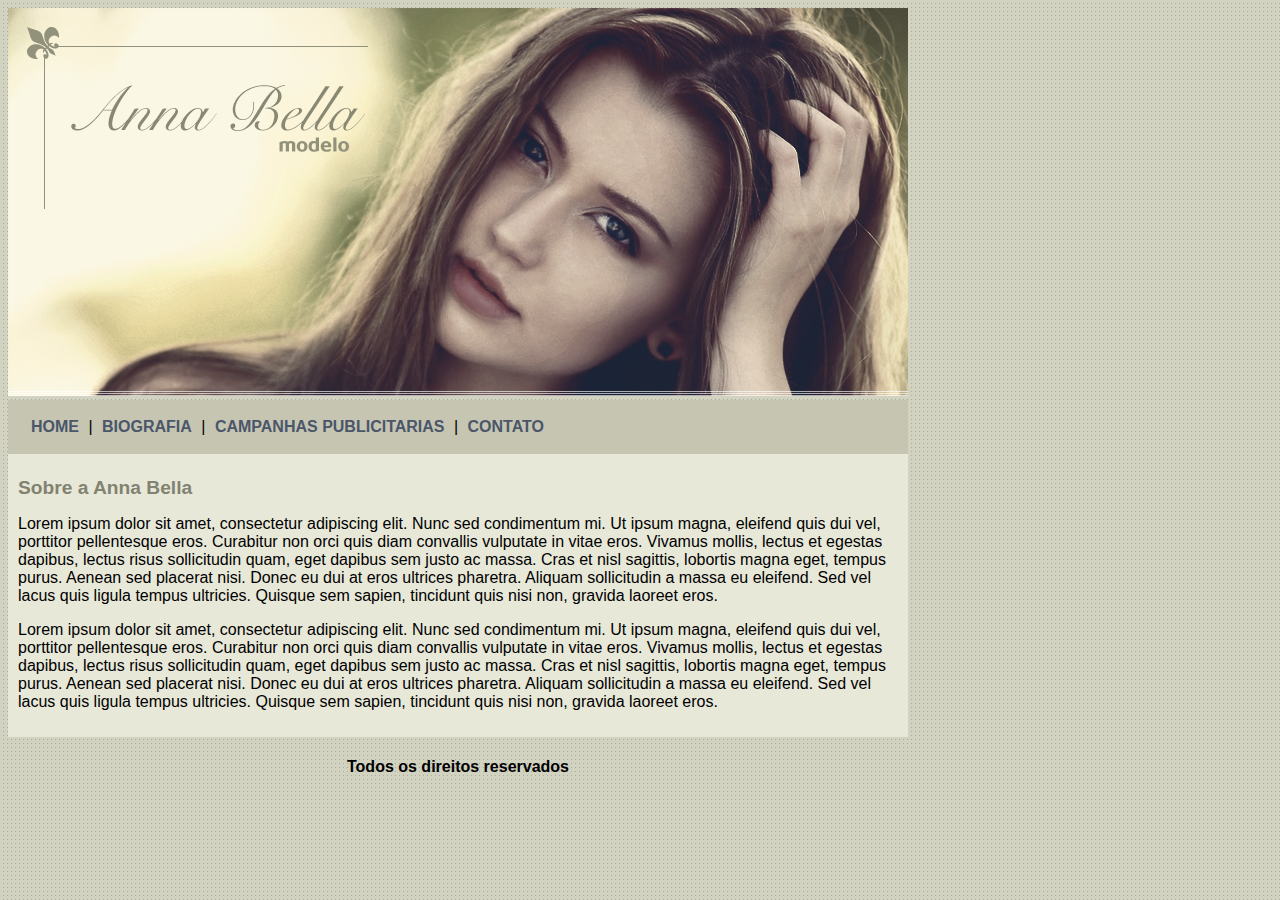
<file: index.html>
<!DOCTYPE html>
<html>
    <head>
        <meta charset="UTF-8">
        <meta http-equiv="X-UA-Compatible" content="IE=edge">
        <meta name="viewport" content="width=device-width, initial-scale=1.0">
        <title>Anna Bella - Home</title>
        <link rel="stylesheet" href="css/style.css">

    </head>
    <body>
        <div id="principal">
            <img src="imagens/capa.png" class="imagem-capa">
            <div id="menu" id="imagem-capa">
                <a href="">HOME</a> |
                <a href="biografia.html">BIOGRAFIA</a> |
                <a href="campanhas-publicitarias.html">CAMPANHAS PUBLICITARIAS</a> |
                <a href="contato.html">CONTATO</a>
            </div>
            <div id="conteudo"> <!-- Inicio Conteudo -->
                <h1>Sobre a Anna Bella</h1>
                <p>
                    Lorem ipsum dolor sit amet, consectetur adipiscing elit. Nunc sed condimentum mi. Ut ipsum magna, eleifend quis 
                    dui vel, porttitor pellentesque eros. Curabitur non orci quis diam convallis vulputate in vitae eros. Vivamus mollis, 
                    lectus et egestas dapibus, lectus risus sollicitudin quam, eget dapibus sem justo ac massa. Cras et nisl sagittis, 
                    lobortis magna eget, tempus purus. Aenean sed placerat nisi. Donec eu dui at eros ultrices pharetra. Aliquam
                    sollicitudin a massa eu eleifend. Sed vel lacus quis ligula tempus ultricies. Quisque sem sapien, tincidunt quis nisi
                    non, gravida laoreet eros.
                </p>
                <p>
                    Lorem ipsum dolor sit amet, consectetur adipiscing elit. Nunc sed condimentum mi. Ut ipsum magna, eleifend quis 
                    dui vel, porttitor pellentesque eros. Curabitur non orci quis diam convallis vulputate in vitae eros. Vivamus mollis, 
                    lectus et egestas dapibus, lectus risus sollicitudin quam, eget dapibus sem justo ac massa. Cras et nisl sagittis, 
                    lobortis magna eget, tempus purus. Aenean sed placerat nisi. Donec eu dui at eros ultrices pharetra. Aliquam
                    sollicitudin a massa eu eleifend. Sed vel lacus quis ligula tempus ultricies. Quisque sem sapien, tincidunt quis nisi
                    non, gravida laoreet eros.
                </p>
            </div> <!-- Fin Conteudo -->
            <div id="rodape">
                <h4 class="centralizar">Todos os direitos reservados</h4>
            </div>
        </div>
    </body>
</html>
</file>
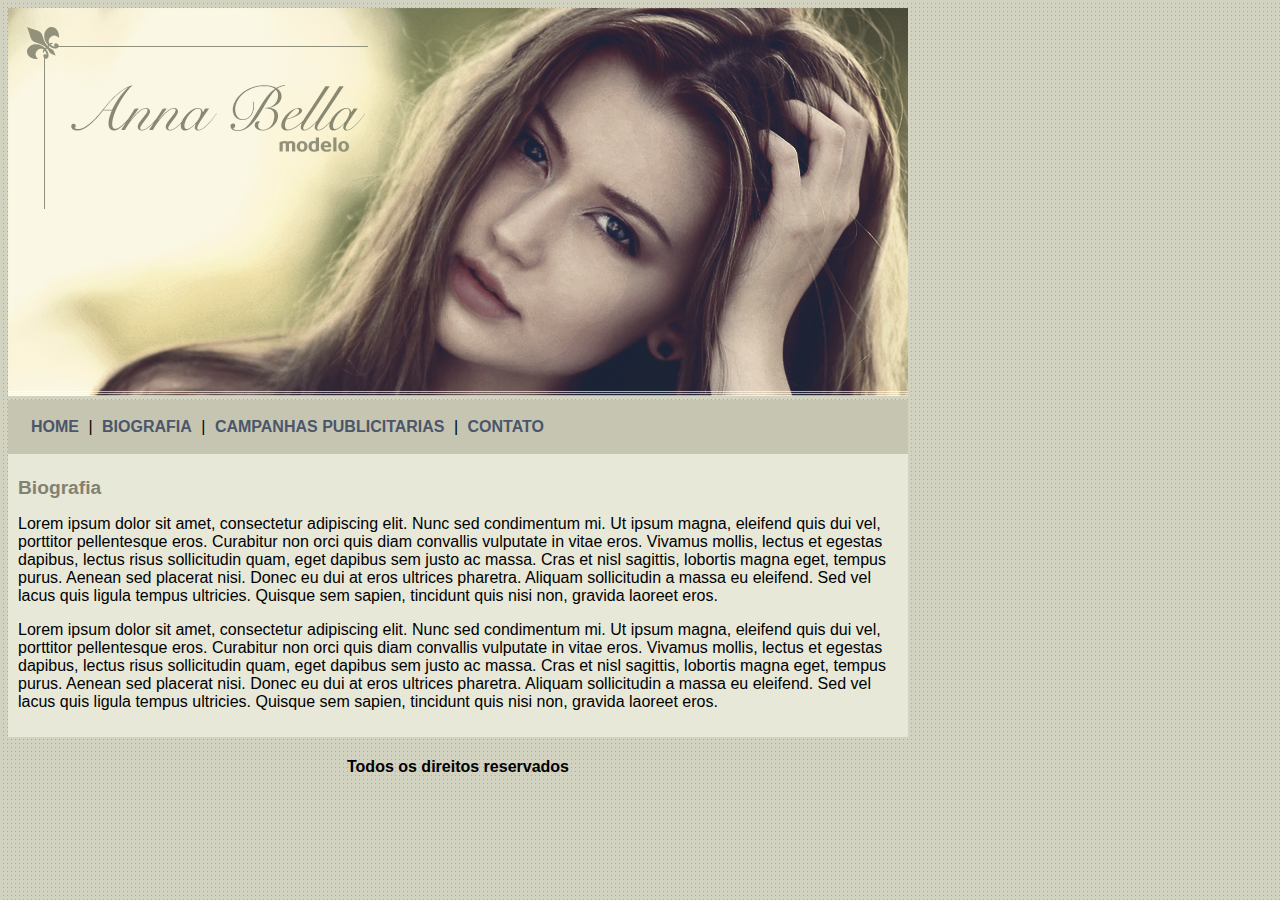
<file: biografia.html>
<!DOCTYPE html>
<html>
    <head>
        <meta charset="UTF-8">
        <meta http-equiv="X-UA-Compatible" content="IE=edge">
        <meta name="viewport" content="width=device-width, initial-scale=1.0">
        <title>Anna Bella - Biografia</title>
        <link rel="stylesheet" href="css/style.css">

    </head>
    <body>
        <div id="principal">
            <img src="imagens/capa.png" alt="">
            <div id="menu">
                <a href="index.html">HOME</a> |
                <a href="">BIOGRAFIA</a> |
                <a href="campanhas-publicitarias.html">CAMPANHAS PUBLICITARIAS</a> |
                <a href="contato.html">CONTATO</a>
            </div>
            <div id="conteudo"> <!-- Inicio Conteudo -->
                <h1>Biografia</h1>
                <p>
                    Lorem ipsum dolor sit amet, consectetur adipiscing elit. Nunc sed condimentum mi. Ut ipsum magna, eleifend quis 
                    dui vel, porttitor pellentesque eros. Curabitur non orci quis diam convallis vulputate in vitae eros. Vivamus mollis, 
                    lectus et egestas dapibus, lectus risus sollicitudin quam, eget dapibus sem justo ac massa. Cras et nisl sagittis, 
                    lobortis magna eget, tempus purus. Aenean sed placerat nisi. Donec eu dui at eros ultrices pharetra. Aliquam
                    sollicitudin a massa eu eleifend. Sed vel lacus quis ligula tempus ultricies. Quisque sem sapien, tincidunt quis nisi
                    non, gravida laoreet eros.
                </p>
                <p>
                    Lorem ipsum dolor sit amet, consectetur adipiscing elit. Nunc sed condimentum mi. Ut ipsum magna, eleifend quis 
                    dui vel, porttitor pellentesque eros. Curabitur non orci quis diam convallis vulputate in vitae eros. Vivamus mollis, 
                    lectus et egestas dapibus, lectus risus sollicitudin quam, eget dapibus sem justo ac massa. Cras et nisl sagittis, 
                    lobortis magna eget, tempus purus. Aenean sed placerat nisi. Donec eu dui at eros ultrices pharetra. Aliquam
                    sollicitudin a massa eu eleifend. Sed vel lacus quis ligula tempus ultricies. Quisque sem sapien, tincidunt quis nisi
                    non, gravida laoreet eros.
                </p>
            </div> <!-- Fin Conteudo -->
            <div id="rodape">
                <h4 class="centralizar">Todos os direitos reservados</h4>
            </div>
        </div>
    </body>
</html>
</file>
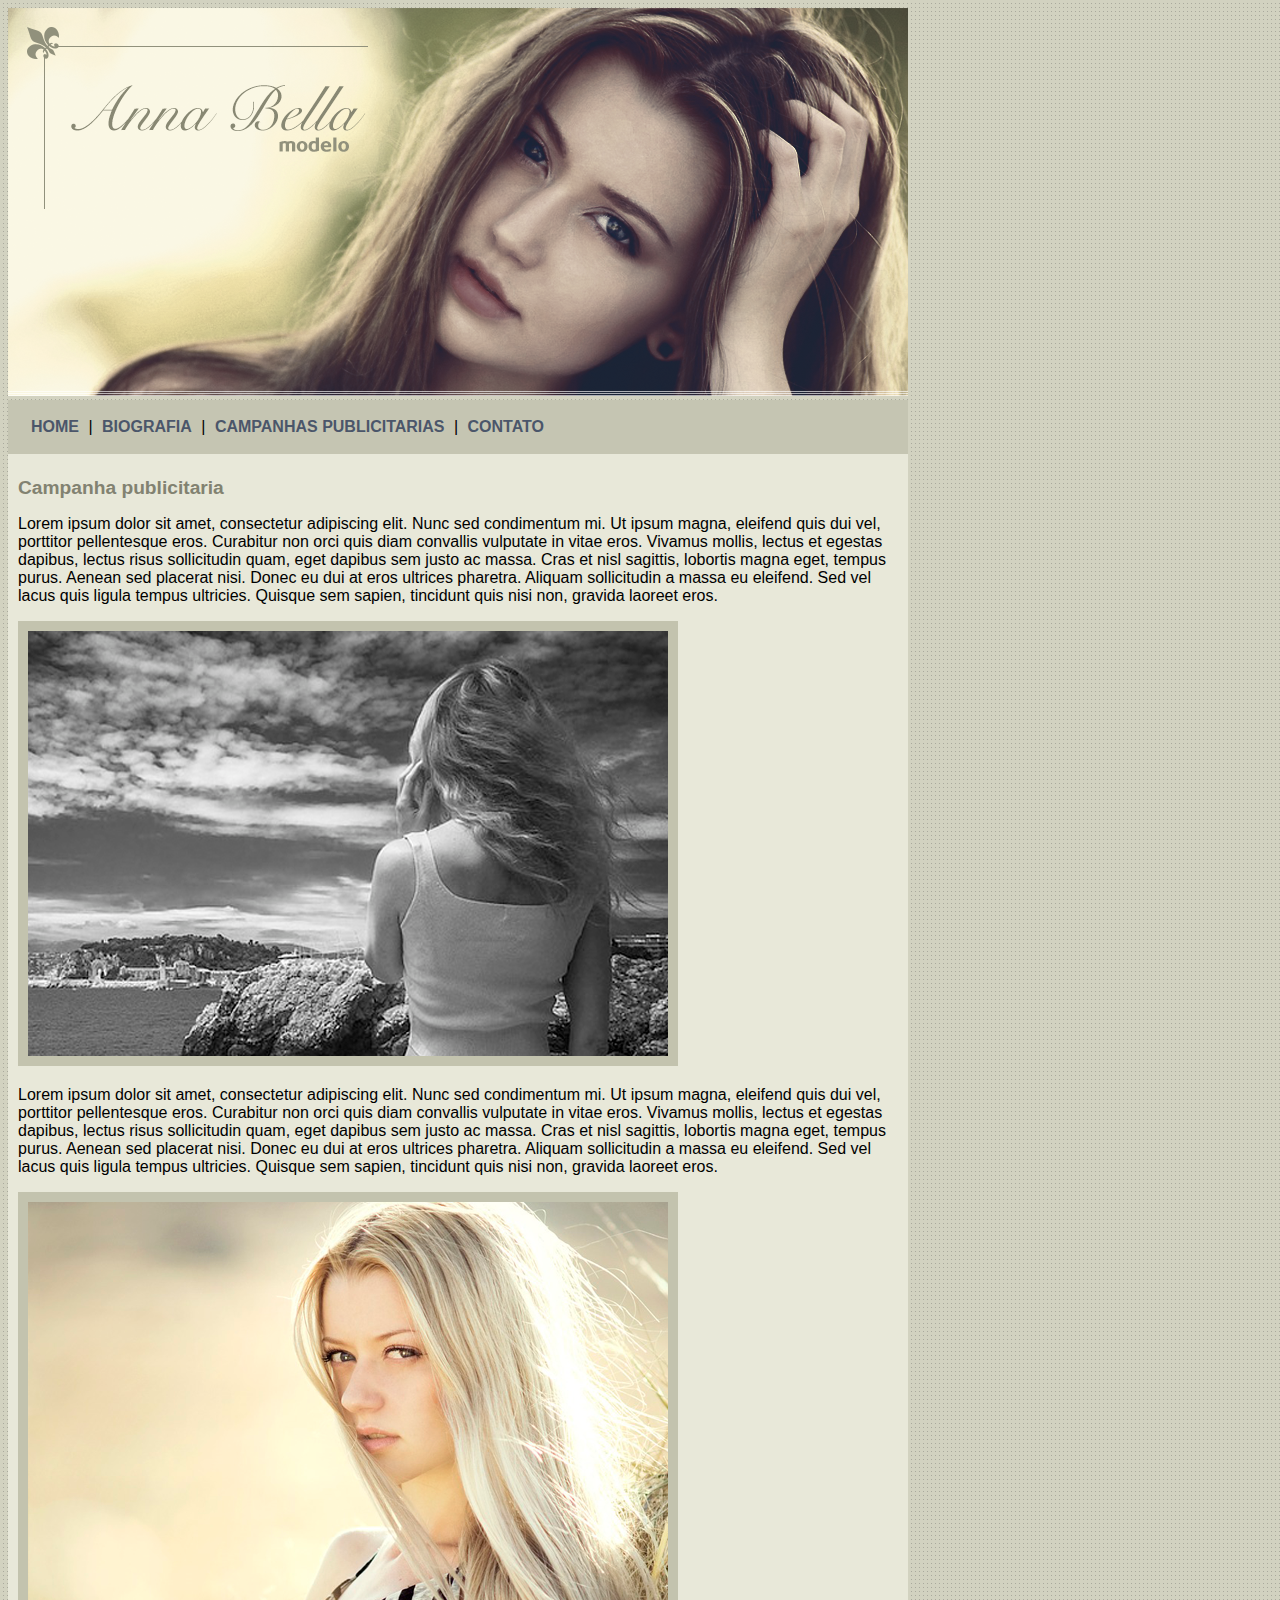
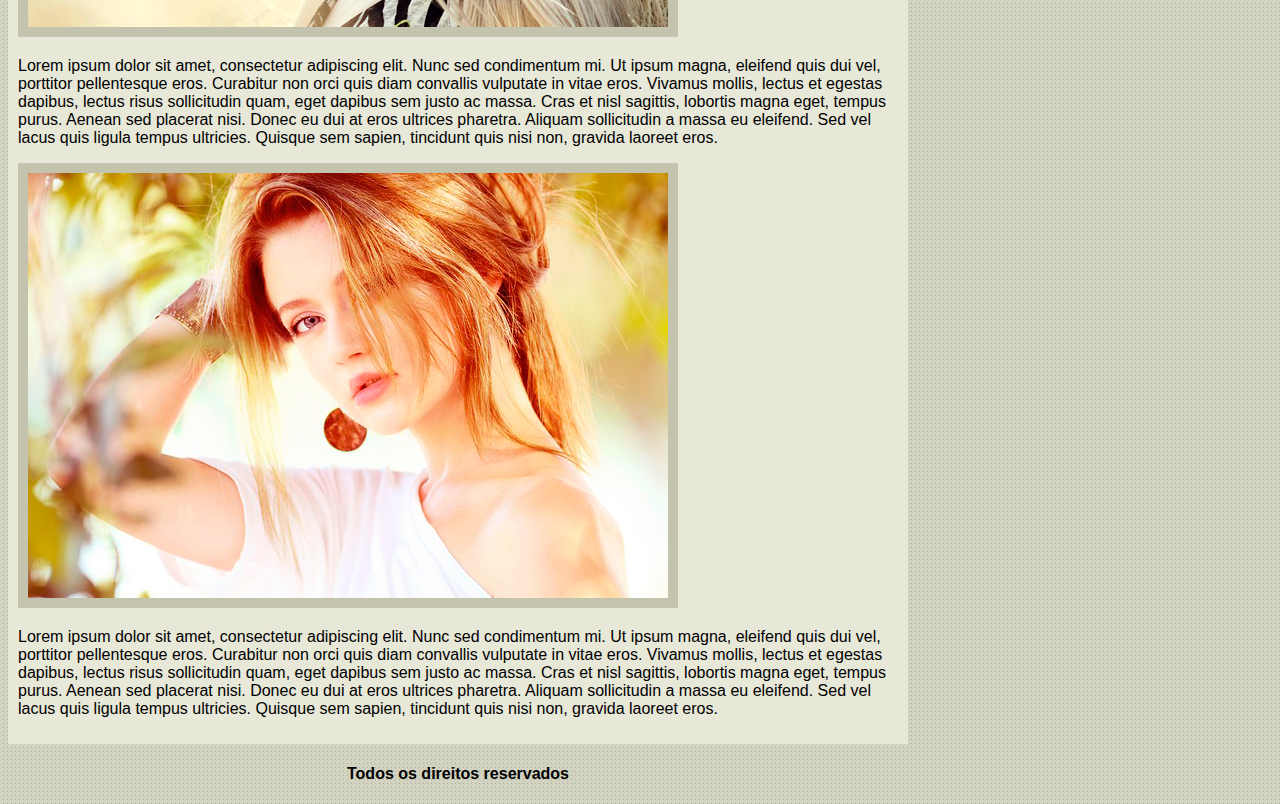
<file: campanhas-publicitarias.html>
<!DOCTYPE html>
<html>
    <head>
        <meta charset="UTF-8">
        <meta http-equiv="X-UA-Compatible" content="IE=edge">
        <meta name="viewport" content="width=device-width, initial-scale=1.0">
        <title>Anna Bella - Campanhas Publicitarias</title>
        <link rel="stylesheet" href="css/style.css">
        <link rel="stylesheet" href="css/campanha-publicitaria.css">

    </head>
    <body>
        <div id="principal">
            <img src="imagens/capa.png" alt="">
            <div id="menu">
                <a href="index.html">HOME</a> |
                <a href="biografia.html">BIOGRAFIA</a> |
                <a href="">CAMPANHAS PUBLICITARIAS</a> |
                <a href="contato.html">CONTATO</a>
            </div>
            <div id="conteudo"> <!-- Inicio Conteudo -->
                <h1>Campanha publicitaria</h1>
                <p>
                    Lorem ipsum dolor sit amet, consectetur adipiscing elit. Nunc sed condimentum mi. Ut ipsum magna, eleifend quis 
                    dui vel, porttitor pellentesque eros. Curabitur non orci quis diam convallis vulputate in vitae eros. Vivamus mollis, 
                    lectus et egestas dapibus, lectus risus sollicitudin quam, eget dapibus sem justo ac massa. Cras et nisl sagittis, 
                    lobortis magna eget, tempus purus. Aenean sed placerat nisi. Donec eu dui at eros ultrices pharetra. Aliquam
                    sollicitudin a massa eu eleifend. Sed vel lacus quis ligula tempus ultricies. Quisque sem sapien, tincidunt quis nisi
                    non, gravida laoreet eros.
                </p>

                <img src="imagens/foto1.png" class="img-campanha">

                <p>
                    Lorem ipsum dolor sit amet, consectetur adipiscing elit. Nunc sed condimentum mi. Ut ipsum magna, eleifend quis 
                    dui vel, porttitor pellentesque eros. Curabitur non orci quis diam convallis vulputate in vitae eros. Vivamus mollis, 
                    lectus et egestas dapibus, lectus risus sollicitudin quam, eget dapibus sem justo ac massa. Cras et nisl sagittis, 
                    lobortis magna eget, tempus purus. Aenean sed placerat nisi. Donec eu dui at eros ultrices pharetra. Aliquam
                    sollicitudin a massa eu eleifend. Sed vel lacus quis ligula tempus ultricies. Quisque sem sapien, tincidunt quis nisi
                    non, gravida laoreet eros.
                </p>

                <img src="imagens/foto2.png" class="img-campanha">

                <p>
                    Lorem ipsum dolor sit amet, consectetur adipiscing elit. Nunc sed condimentum mi. Ut ipsum magna, eleifend quis 
                    dui vel, porttitor pellentesque eros. Curabitur non orci quis diam convallis vulputate in vitae eros. Vivamus mollis, 
                    lectus et egestas dapibus, lectus risus sollicitudin quam, eget dapibus sem justo ac massa. Cras et nisl sagittis, 
                    lobortis magna eget, tempus purus. Aenean sed placerat nisi. Donec eu dui at eros ultrices pharetra. Aliquam
                    sollicitudin a massa eu eleifend. Sed vel lacus quis ligula tempus ultricies. Quisque sem sapien, tincidunt quis nisi
                    non, gravida laoreet eros.
                </p>

                <img src="imagens/foto3.png" class="img-campanha">

                <p>
                    Lorem ipsum dolor sit amet, consectetur adipiscing elit. Nunc sed condimentum mi. Ut ipsum magna, eleifend quis 
                    dui vel, porttitor pellentesque eros. Curabitur non orci quis diam convallis vulputate in vitae eros. Vivamus mollis, 
                    lectus et egestas dapibus, lectus risus sollicitudin quam, eget dapibus sem justo ac massa. Cras et nisl sagittis, 
                    lobortis magna eget, tempus purus. Aenean sed placerat nisi. Donec eu dui at eros ultrices pharetra. Aliquam
                    sollicitudin a massa eu eleifend. Sed vel lacus quis ligula tempus ultricies. Quisque sem sapien, tincidunt quis nisi
                    non, gravida laoreet eros.
                </p>
                
            </div> <!-- Fin Conteudo -->
            <div id="rodape">
                <h4 class="centralizar">Todos os direitos reservados</h4>
            </div>
        </div>
    </body>
</html>
</file>
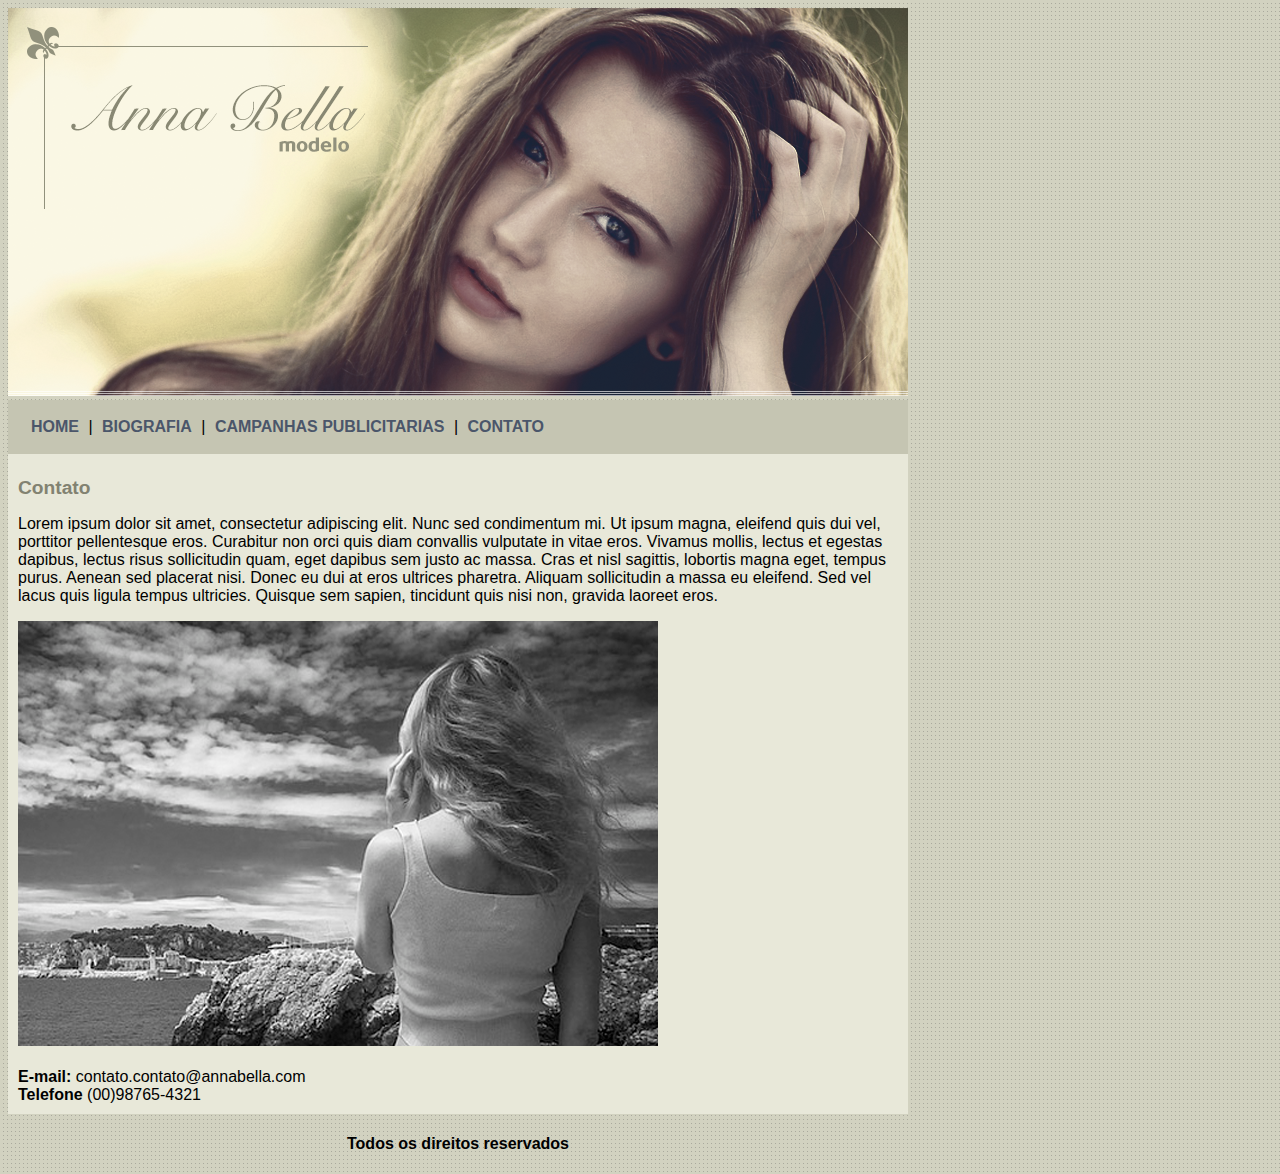
<file: contato.html>
<!DOCTYPE html>
<html>
    <head>
        <meta charset="UTF-8">
        <meta http-equiv="X-UA-Compatible" content="IE=edge">
        <meta name="viewport" content="width=device-width, initial-scale=1.0">
        <title>Anna Bella - Contato</title>
        <link rel="stylesheet" href="css/style.css">

    </head>
    <body>
        <div id="principal">
            <img src="imagens/capa.png" alt="">
            <div id="menu">
                <a href="index.html">HOME</a> |
                <a href="biografia.html">BIOGRAFIA</a> |
                <a href="campanhas-publicitarias.html">CAMPANHAS PUBLICITARIAS</a> |
                <a href="">CONTATO</a>
            </div>
            <div id="conteudo"> <!-- Inicio Conteudo -->
                <h1>Contato</h1>
                <p>
                    Lorem ipsum dolor sit amet, consectetur adipiscing elit. Nunc sed condimentum mi. Ut ipsum magna, eleifend quis 
                    dui vel, porttitor pellentesque eros. Curabitur non orci quis diam convallis vulputate in vitae eros. Vivamus mollis, 
                    lectus et egestas dapibus, lectus risus sollicitudin quam, eget dapibus sem justo ac massa. Cras et nisl sagittis, 
                    lobortis magna eget, tempus purus. Aenean sed placerat nisi. Donec eu dui at eros ultrices pharetra. Aliquam
                    sollicitudin a massa eu eleifend. Sed vel lacus quis ligula tempus ultricies. Quisque sem sapien, tincidunt quis nisi
                    non, gravida laoreet eros.
                </p>

                <img src="imagens/foto1.png" alt="">

                <div>
                    <br><strong>E-mail:</strong> contato.contato@annabella.com <br>
                    <strong>Telefone</strong> (00)98765-4321
                </div>

            </div> <!-- Fin Conteudo -->
            <div id="rodape">
                <h4 class="centralizar">Todos os direitos reservados</h4>
            </div>
        </div>
    </body>
</html>
</file>
<file: css/style.css>
body {
    background: #d2d2c1 url('../imagens/fundo.png');
    font: 16px Arial, Helvetica, sans-serif;
}

a {
    color: #4b566a;
    text-decoration: none;
    font-weight: bold;
    padding: 5px;
}

h1 {
    color: #828271;
    font-size: 1.2em;
}

#principal {
    width: 900px;
}

#menu {
    background: #c5c5b2;
    padding: 18px;
}

#conteudo {
    background-color: #e8e8d9;
    padding: 10px
}

#imagem-capa {
    padding: 100%;
}

.centralizar {
    text-align: center;
}
</file>
<file: css/campanha-publicitaria.css>
.img-campanha {
    border: 10px solid #c3c3ae;
}
</file>
